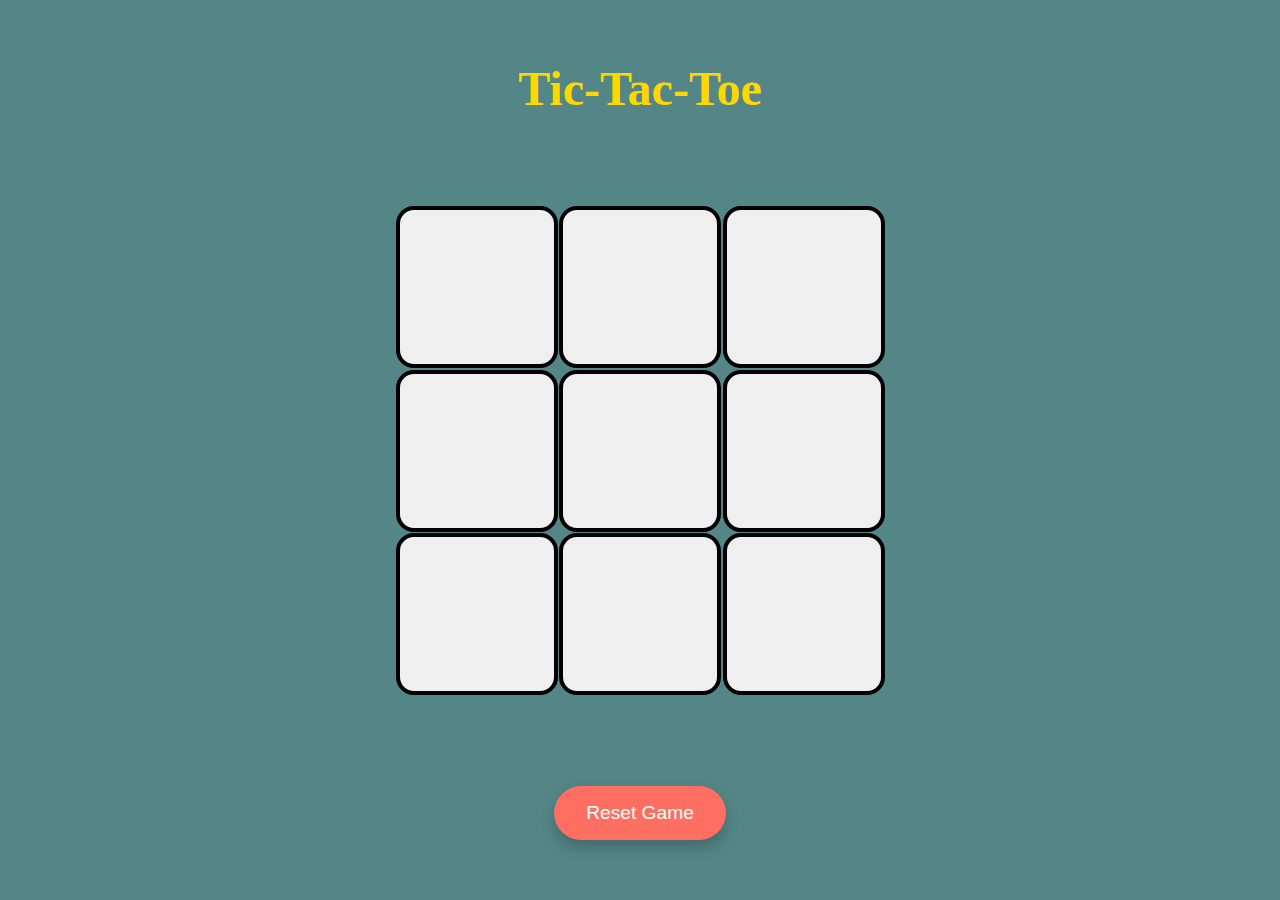
<file: Tic-Tac-Toe/index.html>
<!DOCTYPE html>
<html lang="en">
<head>
    <meta charset="UTF-8">
    <meta name="viewport" content="width=device-width, initial-scale=1.0">
    <title>Tic-Tac-Toe</title>
    <link rel="stylesheet" href="style.css">
</head>
<body>
    <div class="msg-container hide">
        <p id="msg">Congratulations</p>
        <button id="newbtn">New Game</button>
    </div>
    
    <main>
        <h1>Tic-Tac-Toe</h1>
        <div class="container">
            <div class="game">
                <div class="btn">
                    <button class="box"></button>
                    <button class="box"></button>
                    <button class="box"></button>
                    <button class="box"></button>
                    <button class="box"></button>
                    <button class="box"></button>
                    <button class="box"></button>
                    <button class="box"></button>
                    <button class="box"></button>
                </div>
            </div>
        </div>
        <button id="reset_button">Reset Game</button>
    </main>

    <script src="game.js"></script>
</body>
</html>
</file>
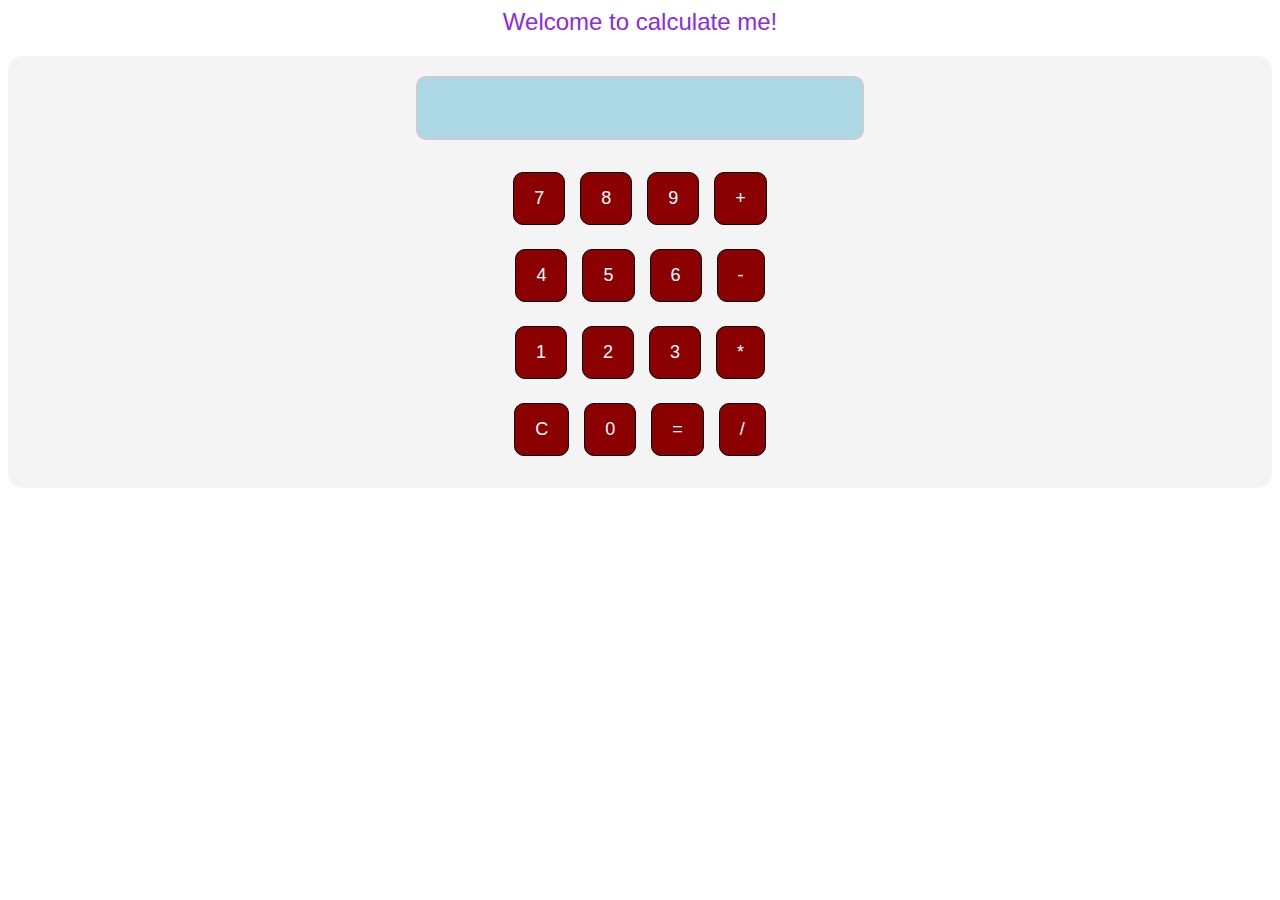
<file: Calculator/Calculator/index.html>
<!DOCTYPE html>
<html>

<head>
  <meta charset="utf-8">
  <meta name="viewport" content="width=device-width">
  <title>replit</title>
  <link href="style.css" rel="stylesheet" type="text/css" />
</head>

<body>
  <div class="Container">
      Welcome to calculate me!
  </div>

  <div class="buttons">
    <div>
      <input type="text" id="output">
    </div>
   
    <div class="row">
      <button class = "btn">7</button>
      <button class = "btn">8</button>
      <button class = "btn">9</button>
      <button class = "btn">+</button>
  </div>
    <div class="row">
        <button class = "btn">4</button>
        <button class = "btn">5</button>
        <button class = "btn">6</button>
        <button class = "btn">-</button>
    </div>
    <div class="row">
        <button class = "btn">1</button>
        <button class = "btn">2</button>
        <button class = "btn">3</button>
        <button class = "btn">*</button>
    </div>
    <div class="row">
        <button class = "btn">C</button>
        <button class = "btn">0</button>
        <button class = "btn">=</button>
        <button class = "btn">/</button>
    </div>
  </div>
  <script src="script.js"></script>
</body>

</html>
</file>
<file: Tic-Tac-Toe/style.css>
* {
  margin: 0;
  padding: 0;
}

body {
  text-align: center;
  background-color: #548687;
  height: 100vh;
  display: flex;
  flex-direction: column;
  justify-content: center;
  align-items: center;
}

.container {
  height: 70vh;
  width: 70vh;
  display: flex;
  justify-content: center;
  align-items: center;
}

h1 {
  margin-bottom: 20px;
  font-size: 3rem;
  color: #ffd700;

}

.game {
  height: 60vmin;
  width: 60vmin;
  display: flex;
  justify-content: center;
  align-items: center;
}

.box {
  height: 18vmin;
  width: 18vmin;
  display: flex;
  justify-content: center;
  align-items: center;
  font-size: 8vmin;
  color: #b0413e;
  border-radius: 2vmin;
  border: 0.5vmin solid black;
}

.btn {
  display: flex;
  justify-content: center;
  align-items: center;
  flex-wrap: wrap;
  gap: 1.5px;
}

#reset_button,
#newbtn {
  border: none;
  padding: 1rem 2rem;
  background-color: #ff6f61; 
  color: white;
  border-radius: 2rem;
  font-size: 1.2rem;
  cursor: pointer;
  box-shadow: 0px 8px 15px rgba(0, 0, 0, 0.2);
  transition: all 0.3s ease-in-out;
  margin-top: 20px;
}
#reset_button:hover,
#newbtn:hover {
  background-color: #ff4a3f;
  box-shadow: 0px 12px 20px rgba(0, 0, 0, 0.3);
  transform: translateY(-3px);
}
#reset_button:active,
#newbtn:active {
  background-color: #ff2b1f;
  box-shadow: 0px 4px 10px rgba(0, 0, 0, 0.2);
  transform: translateY(2px);
}

#msg {
  font-size: 6vmin;
  color: #ffd700;
}

.msg-container {
  height: 40vmin;
  display: flex;
  flex-direction: column;
  justify-content: center;
  align-items: center;
}
.hide {
  display: none;
}

.box:hover {
    background-color: #1abc9c; 
    cursor: pointer; 
    transform: scale(1.05); 
    transition: transform 0.2s ease-in-out, background-color 0.2s ease-in-out;
}

.box:active {
    background-color: #e67e22; 
    transform: scale(0.98); 
    transition: transform 0.1s ease, background-color 0.1s ease;
}
</file>
<file: Calculator/Calculator/style.css>
.Container {
    display: flex;
    justify-content: center;
    font-size: 24px;
    font-family: 'Arial', sans-serif;
    color: blueviolet;
    margin-bottom: 20px;
  }
  
  .buttons {
    display: flex;
    flex-direction: column;
    justify-content: center;
    align-items: center; 
    background-color: #f4f4f4;
    padding: 20px;
    border-radius: 15px;
  }
  
  #output {
    width: 46vh;
    padding: 15px;
    font-size: 18px;
    text-align: right; 
    height: 30px; 
    border-radius: 10px;
    border: 2px solid #ccc;
    margin-bottom: 20px;
    background-color: lightblue;
  }
  
  .row {
    display: flex;
    justify-content: center;
    margin: 10px;
    padding: 2px;
    gap: 15px;
  }
  
  .row button {
    padding: 15px 20px;
    border-radius: 10px;
    border: 1px solid black;
    color: white;
    background-color: darkred;
    font-size: 18px;
    cursor: pointer;
    transition: background-color 0.3s, transform 0.2s;
  }
  
  .row button:hover {
    background-color: crimson;
    transform: scale(1.5);
  }
  
  .row button:active {
    transform: scale(1); /* Button pressed effect */
    background-color: maroon; 
  }
</file>
